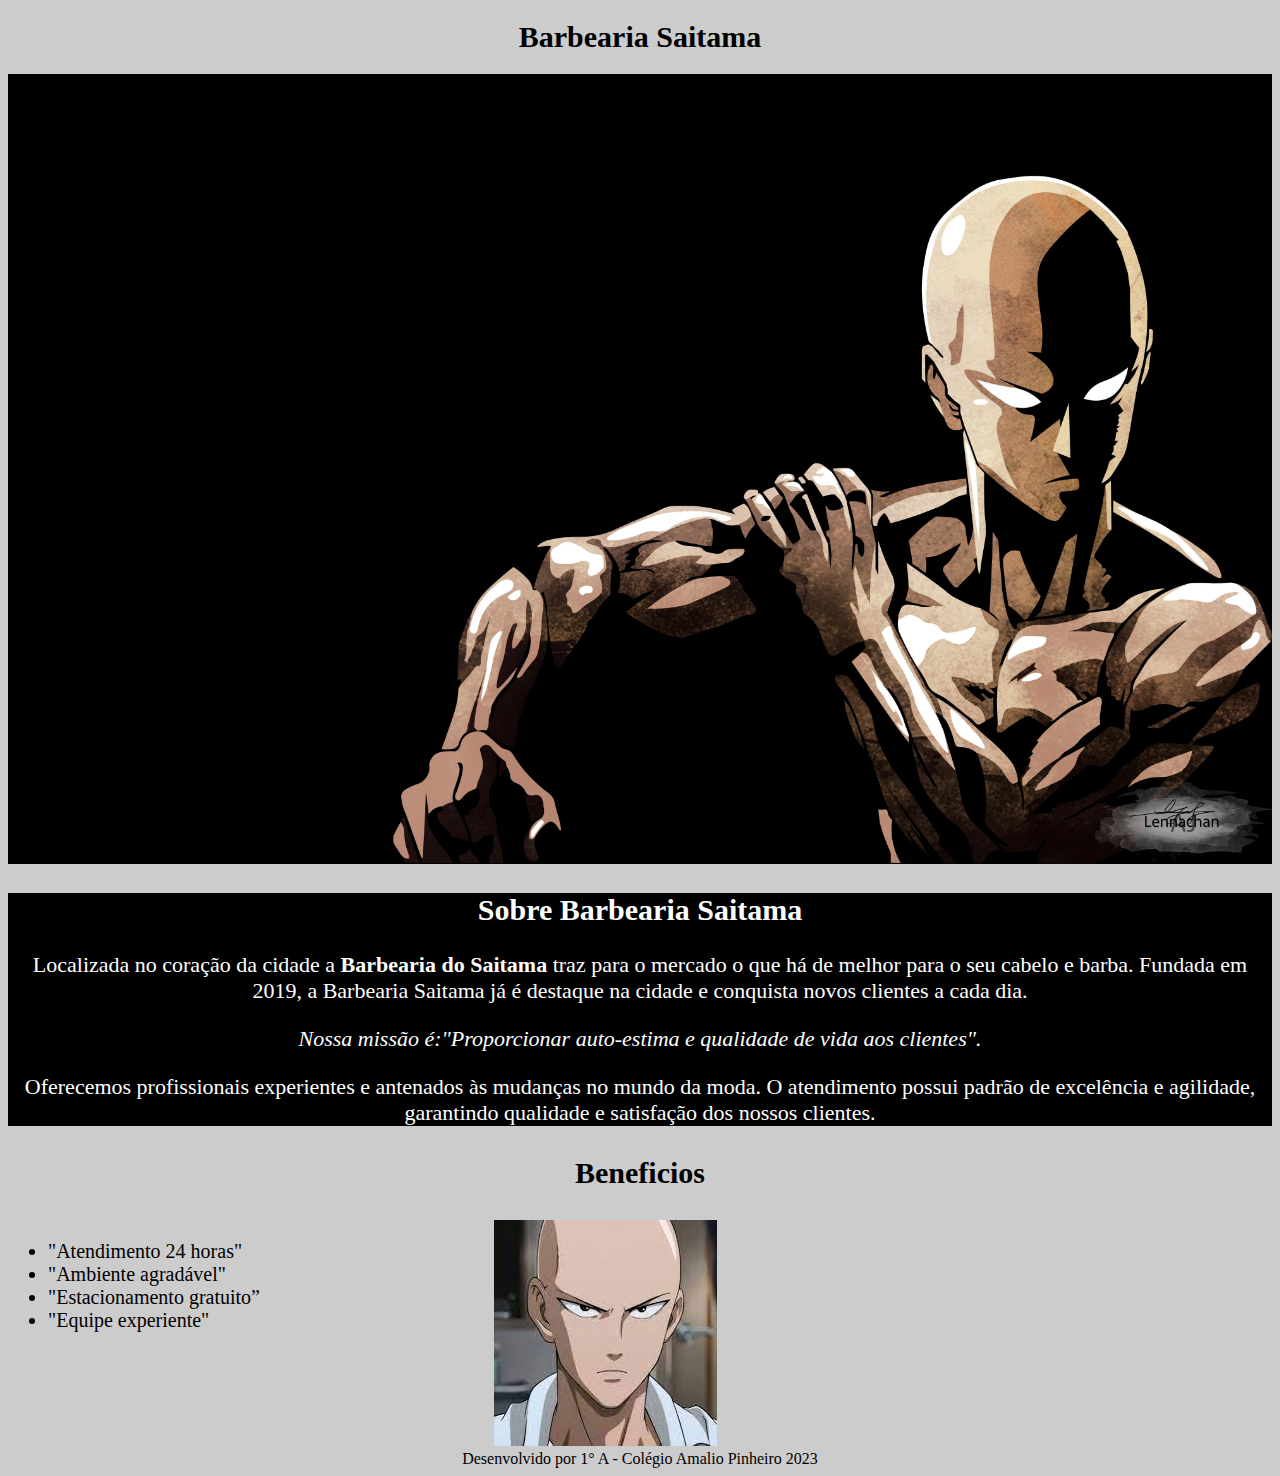
<file: index.html>
<!DOCTYPE html>
    <html lang="pt-br">
    <head>
        <meta charset="UTF-8">
        <link rel="stylesheet" href="style.css">
        <title>Barbearia Saitama</title>
    </head>
    <body>
        <header>
        <h1 class="titulo">Barbearia Saitama</h1>
        </header>
        <img id= "bandeira" src="saitama.jpg" alt="Saitama">

        <div class="conteudo-principal">
        <h2 class="titulo"> Sobre Barbearia Saitama</h2>
        <p>Localizada no coração da cidade a <strong>Barbearia do Saitama</strong> traz para o mercado o que há de melhor para o seu cabelo e barba. Fundada em 2019, a Barbearia Saitama já é destaque na cidade e conquista novos clientes a cada dia.</p>
        
        <p><em>Nossa missão é:<strgong>"Proporcionar auto-estima e qualidade de vida aos clientes".</em></strgong></p>
  
        <p>Oferecemos profissionais experientes e antenados às mudanças no mundo da moda. O atendimento possui padrão de excelência e agilidade, garantindo qualidade e satisfação dos nossos clientes.</p>      
    </div>
        <h3 class="titulo">Beneficios</h3>   
        <div>

    <ul>
            <li>"Atendimento 24 horas"</li>
            <li>"Ambiente agradável"</li>
            <li>"Estacionamento gratuito”</li>
            <li>"Equipe experiente"</li>
        </ul>
<img src="saitama2.jpeg" alt="saitama">
</div>
    <footer>
        Desenvolvido por 1° A - Colégio Amalio Pinheiro 2023
    </footer>
    </body>
    </html>
</file>
<file: style.css>
h1 {
    text-align: center;
    font-size: 20px;
}

#bandeira {
    width: 100%;
}

body {
    background: #CCCCCC;
}

em strong {
    font-size: 20px;
    color:red;
    
}

.cabecalho{
    padding-left:  20px;
}

.conteudo-principal {
font-size: 22px;
background: black;
color:white;
}

.titulo {
    text-align: center;
    font-size: 30px;
}


p {
    text-align: center;
}

.texto-salao {
    background-color: #f193d4;
    font-size: 20px;
    padding: 30px;
}

em strong {
    color: rgb(255, 3, 112);
}


ul {
    display: inline-block;
    vertical-align: top;
    font-size: 20px;
    width: 20%;
    margin-right: 15%;
}

.imagem-beneficios {
    width: 50%;
    display: inline-block;
}

footer {
    text-align: center;
}
</file>
